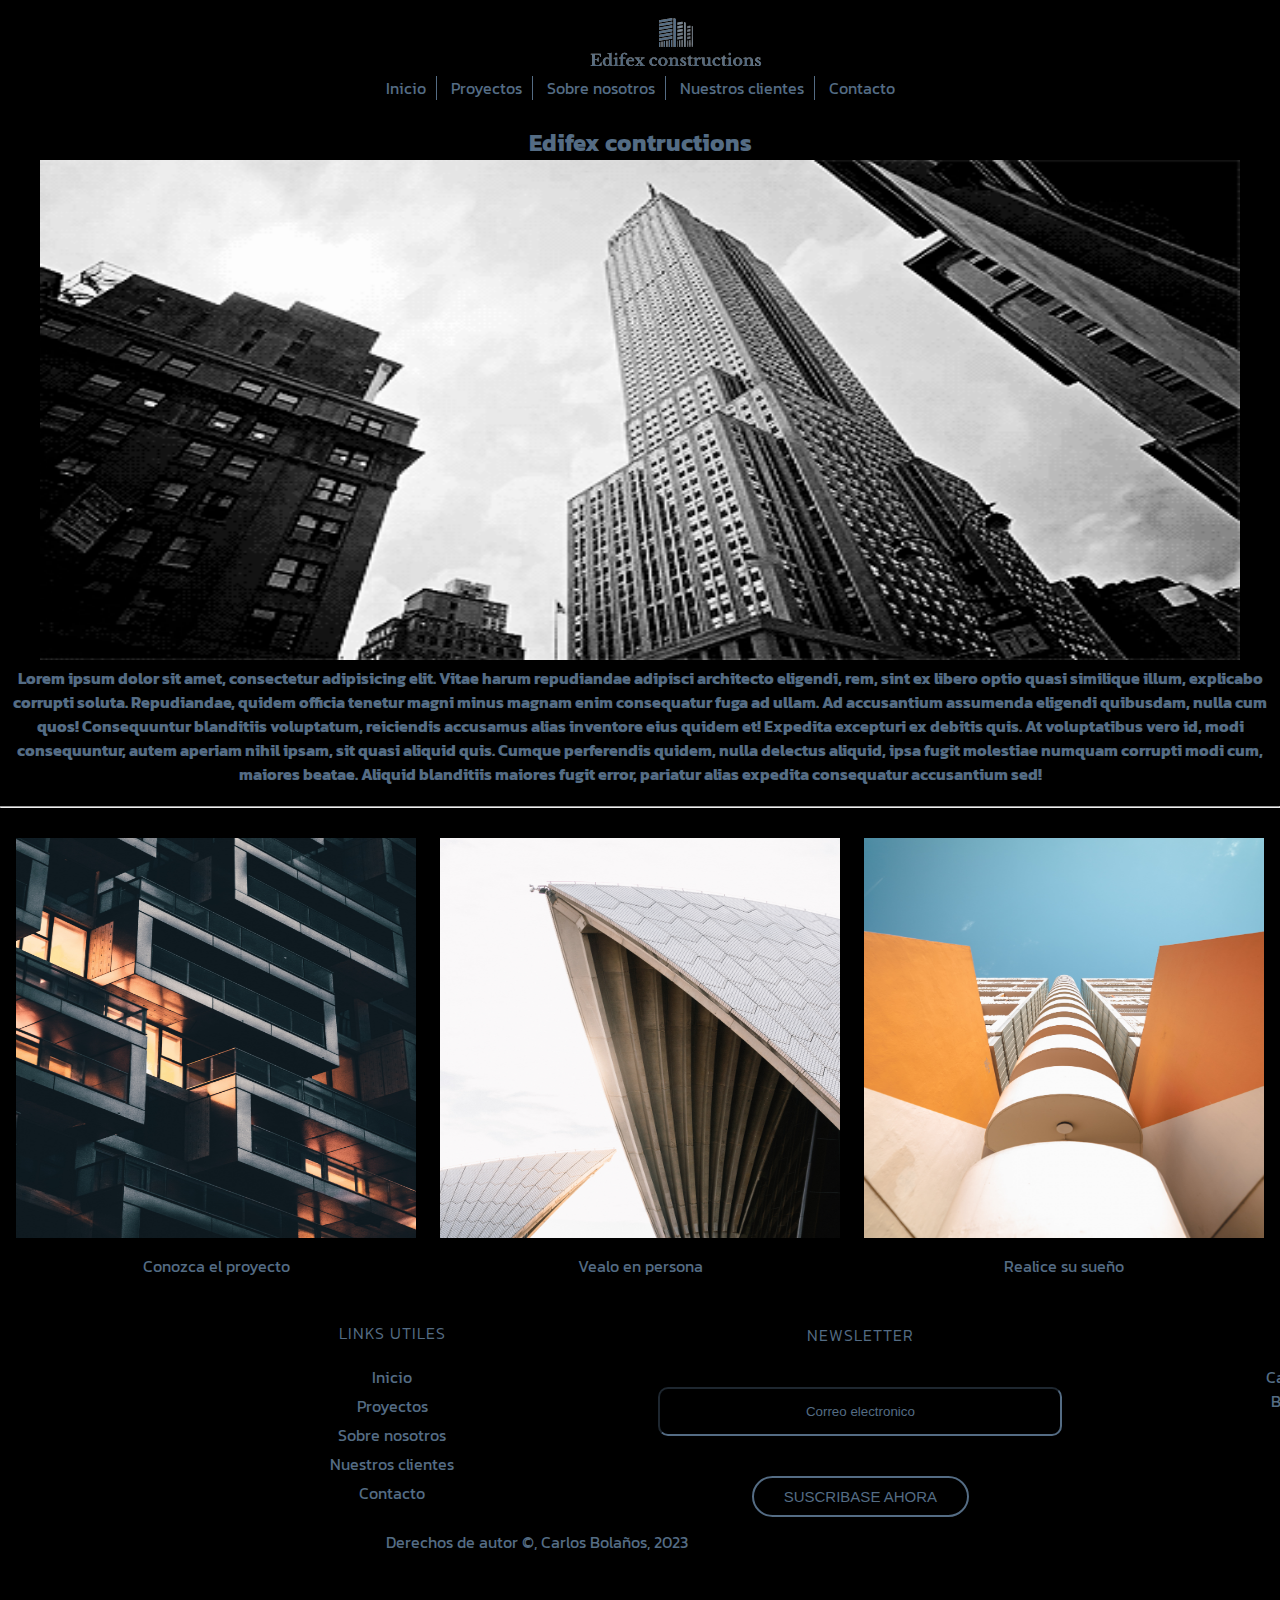
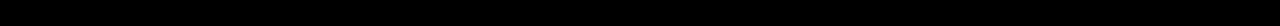
<file: index.html>
<!DOCTYPE html>
<html lang="es">
<head>
    <link href="https://fonts.googleapis.com/css2?family=Kanit:wght@300&display=swap" rel="stylesheet">
    <link href="css/style.css" rel="stylesheet" type="text/css">
    <meta charset="UTF-8">
    <meta http-equiv="X-UA-Compatible" content="IE=edge">
    <meta name="viewport" content="width=device-width, initial-scale=1.0">
    <title>Constructora</title>
</head>
<body>
    <header>
        <nav>
            <a href="index.html" class="logo"><img src="multimedia/logo.png" alt="logo"></a>
            <div class="nav-links">
                <ul>
                    <li class="nav-list"><a href="index.html">Inicio</a></li>
                    <li class="nav-list"><a href="pages/proyectos.html">Proyectos</a></li>
                    <li class="nav-list"><a href="pages/sobrenosotros.html">Sobre nosotros</a></li>
                    <li class="nav-list"><a href="pages/nuestroclientes.html">Nuestros clientes</a></li>
                    <li class="nav-list" id="ultimo"><a href="pages/contacto.html">Contacto</a></li>
                </ul>
            </div>
        </nav>
    </header>


    <main>
      <h2>Edifex contructions</h2>
      <img src="multimedia/tower.gif" alt="Edificios" class="first">
      <h4>Lorem ipsum dolor sit amet, consectetur adipisicing elit. Vitae harum repudiandae adipisci architecto eligendi, rem, sint ex libero optio quasi similique illum, explicabo corrupti soluta. Repudiandae, quidem officia tenetur magni minus magnam enim consequatur fuga ad ullam. Ad accusantium assumenda eligendi quibusdam, nulla cum quos! Consequuntur blanditiis voluptatum, reiciendis accusamus alias inventore eius quidem et! Expedita excepturi ex debitis quis. At voluptatibus vero id, modi consequuntur, autem aperiam nihil ipsam, sit quasi aliquid quis. Cumque perferendis quidem, nulla delectus aliquid, ipsa fugit molestiae numquam corrupti modi cum, maiores beatae. Aliquid blanditiis maiores fugit error, pariatur alias expedita consequatur accusantium sed!</h4>
      <hr>
        <div class="gallery">
          <div class="image">
            <img src="multimedia/pic1.jpg" alt="Edificio">
            <div class="caption">Conozca el proyecto</div>
          </div>
          <div class="image">
            <img src="multimedia/pic2.jpg" alt="Edificio">
            <div class="caption">Vealo en persona</div>
          </div>
          <div class="image">
            <img src="multimedia/pic3.jpg" alt="edificio">
            <div class="caption">Realice su sueño</div>
          </div>
        </div>
    </main>


    <footer>
      <div class="col-1">
        <h4>LINKS UTILES</h4>
        <a href="index.html">Inicio</a></li>
        <a href="pages/proyectos.html">Proyectos</a></li>
        <a href="pages/sobrenosotros.html">Sobre nosotros</a></li>
        <a href="pages/nuestroclientes.html">Nuestros clientes</a></li>
        <a href="pages/contacto.html">Contacto</a></li>

      </div>  

      <div class="col-2">
        <h4>NEWSLETTER</h4>
        <form class="newsletter">
            <input type="email" placeholder="Correo electronico" required>
            <br>
            <button type="submit">SUSCRIBASE AHORA</button>
        </form>
      </div>

      <div class="col-3">
        <h4>CONTACTO</h4>
        <p>Carreara 11A #5-25.<br>Bogota, Colombia</p>
      </div>

      <div class="derechos">
        <p>Derechos de autor ©, Carlos Bolaños, 2023</p>

      </div>

    </footer>
    
    
</body>
</html>
</file>
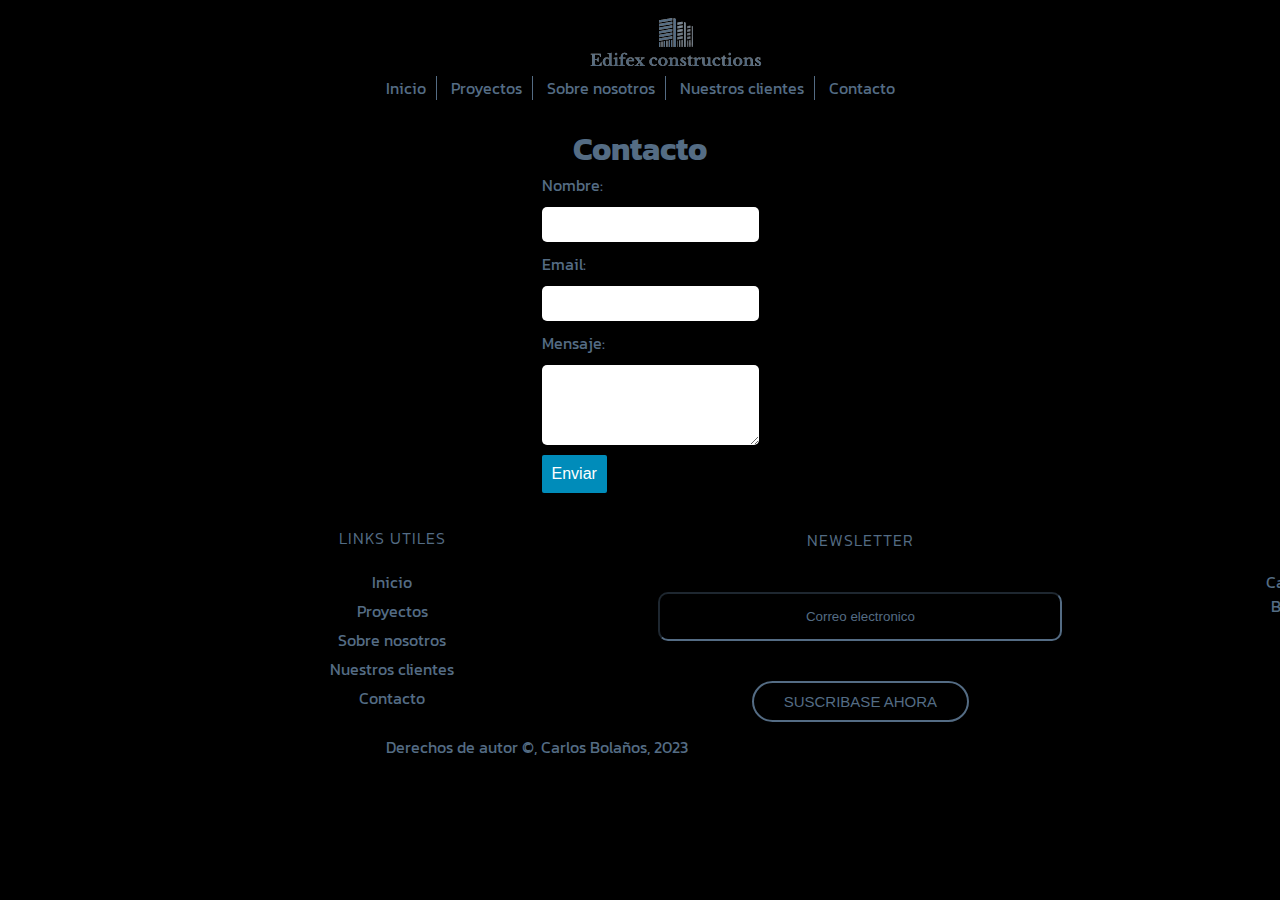
<file: pages/contacto.html>
<!DOCTYPE html>
<html lang="es">
<head>
    <link href="https://fonts.googleapis.com/css2?family=Kanit:wght@300&display=swap" rel="stylesheet">
    <link href="../css/style.css" rel="stylesheet" type="text/css">
    <meta charset="UTF-8">
    <meta http-equiv="X-UA-Compatible" content="IE=edge">
    <meta name="viewport" content="width=device-width, initial-scale=1.0">
    <title>Contacto</title>
</head>
<body>
    <header>
        <nav class="navbar">
            <a href="../index.html" class="logo"><img src="../multimedia/logo.png" alt="logo"></a>
            <div class="nav-links">
                <ul>
                    <li class="nav-list"><a href="../index.html">Inicio</a></li>
                    <li class="nav-list"><a href="proyectos.html">Proyectos</a></li>
                    <li class="nav-list"><a href="sobrenosotros.html">Sobre nosotros</a></li>
                    <li class="nav-list"><a href="nuestroclientes.html">Nuestros clientes</a></li>
                    <li class="nav-list" id="ultimo"><a href="contacto.html">Contacto</a></li>
                </ul>
            </div>
        </nav>
    </header>
    
    <main>
        <h1>Contacto</h1> 
        
        <div class="container">
            <form action="#" method="post" class="formcontacto">
              <label for="nombre">Nombre:</label>
              <input type="text" id="nombre" name="nombre" required class="inputcontacto">
              <label for="email">Email:</label>
              <input type="email" id="email" name="email" required class="inputcontacto">
              <label for="mensaje">Mensaje:</label>
              <textarea id="mensaje" name="mensaje" rows="4" required></textarea>
              <button type="submit" class="boton">Enviar</button>
            </form>
        </div> 

    </main>

    <footer>
        <div class="col-1">
            <h4>LINKS UTILES</h4>
            <a href="../index.html">Inicio</a></li>
            <a href="proyectos.html">Proyectos</a></li>
            <a href="sobrenosotros.html">Sobre nosotros</a></li>
            <a href="nuestroclientes.html">Nuestros clientes</a></li>
            <a href="contacto.html">Contacto</a></li>
             
        </div>  
             
        <div class="col-2">
            <h4>NEWSLETTER</h4>
            <form class="newsletter">
                    <input type="email" placeholder="Correo electronico" required>
                <br>
                <button type="submit">SUSCRIBASE AHORA</button>
            </form>
        </div>
             
        <div class="col-3">
            <h4>CONTACTO</h4>
            <p>Carreara 11A #5-25.<br>Bogota, Colombia</p>
        </div>
        <div class="derechos">
            <p>Derechos de autor ©, Carlos Bolaños, 2023</p>
    
        </div>
             
    </footer>
</body>
</html>
</file>
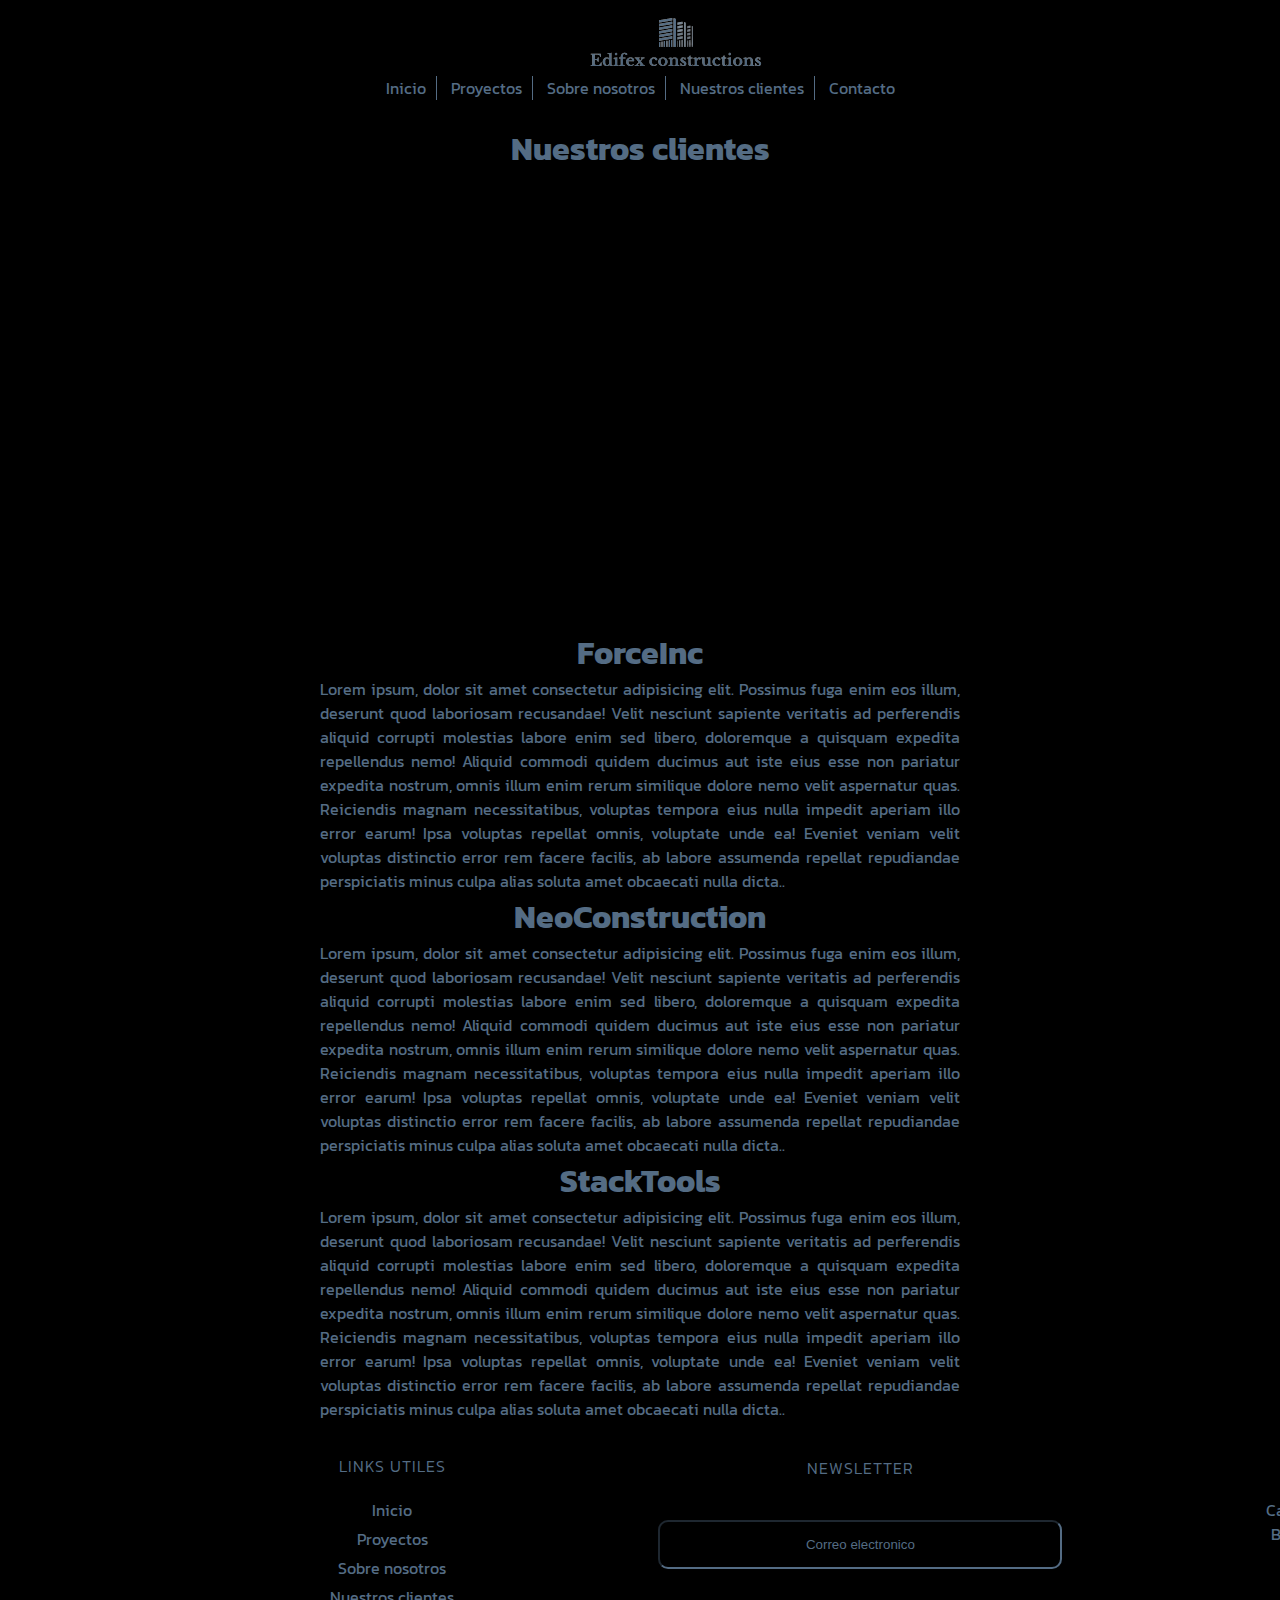
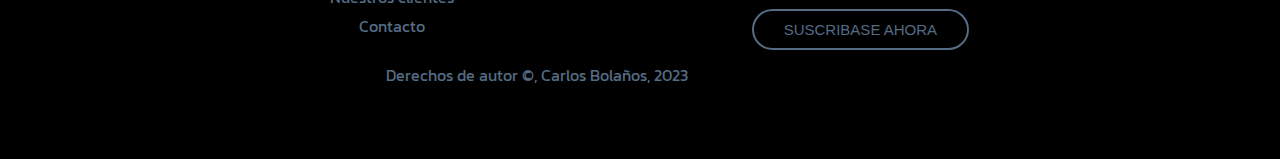
<file: pages/nuestroclientes.html>
<!DOCTYPE html>
<html lang="es">
<head>
    <link href="https://fonts.googleapis.com/css2?family=Kanit:wght@300&display=swap" rel="stylesheet">
    <link href="../css/style.css" rel="stylesheet" type="text/css">
    <meta charset="UTF-8">
    <meta http-equiv="X-UA-Compatible" content="IE=edge">
    <meta name="viewport" content="width=device-width, initial-scale=1.0">
    <title>Nuestros clientes</title>
</head>
<body>
     
    <header>
        <nav class="navbar">
            <a href="../index.html" class="logo"><img src="../multimedia/logo.png" alt="logo"></a>
            <div class="nav-links">
                <ul>
                    <li class="nav-list"><a href="../index.html">Inicio</a></li>
                    <li class="nav-list"><a href="proyectos.html">Proyectos</a></li>
                    <li class="nav-list"><a href="sobrenosotros.html">Sobre nosotros</a></li>
                    <li class="nav-list"><a href="nuestroclientes.html">Nuestros clientes</a></li>
                    <li class="nav-list" id="ultimo"><a href="contacto.html">Contacto</a></li>
                </ul>
            </div>
        </nav>
    </header> 
    <main>
        <div>
        <h1>Nuestros clientes</h1>  
        <iframe width="700" height="450" src="https://www.youtube.com/embed/gGriN-wfVWU?controls=0?autoplay=1?" title="YouTube video player" frameborder="0" allow="accelerometer; autoplay; clipboard-write; encrypted-media; gyroscope; picture-in-picture; web-share" allowfullscreen></iframe>

        <section >
            <h1>ForceInc</h1>
            <p class="parrafode">Lorem ipsum, dolor sit amet consectetur adipisicing elit. Possimus fuga enim eos illum, deserunt quod laboriosam recusandae! Velit nesciunt sapiente veritatis ad perferendis aliquid corrupti molestias labore enim sed libero, doloremque a quisquam expedita repellendus nemo! Aliquid commodi quidem ducimus aut iste eius esse non pariatur expedita nostrum, omnis illum enim rerum similique dolore nemo velit aspernatur quas. Reiciendis magnam necessitatibus, voluptas tempora eius nulla impedit aperiam illo error earum! Ipsa voluptas repellat omnis, voluptate unde ea! Eveniet veniam velit voluptas distinctio error rem facere facilis, ab labore assumenda repellat repudiandae perspiciatis minus culpa alias soluta amet obcaecati nulla dicta..</p>
        </section>

        <section>
            <h1>NeoConstruction</h1>
            <p class="parrafoiz">Lorem ipsum, dolor sit amet consectetur adipisicing elit. Possimus fuga enim eos illum, deserunt quod laboriosam recusandae! Velit nesciunt sapiente veritatis ad perferendis aliquid corrupti molestias labore enim sed libero, doloremque a quisquam expedita repellendus nemo! Aliquid commodi quidem ducimus aut iste eius esse non pariatur expedita nostrum, omnis illum enim rerum similique dolore nemo velit aspernatur quas. Reiciendis magnam necessitatibus, voluptas tempora eius nulla impedit aperiam illo error earum! Ipsa voluptas repellat omnis, voluptate unde ea! Eveniet veniam velit voluptas distinctio error rem facere facilis, ab labore assumenda repellat repudiandae perspiciatis minus culpa alias soluta amet obcaecati nulla dicta..</p>  
        </section>

        <section>
            <h1>StackTools</h1>
            <p class="parrafode">Lorem ipsum, dolor sit amet consectetur adipisicing elit. Possimus fuga enim eos illum, deserunt quod laboriosam recusandae! Velit nesciunt sapiente veritatis ad perferendis aliquid corrupti molestias labore enim sed libero, doloremque a quisquam expedita repellendus nemo! Aliquid commodi quidem ducimus aut iste eius esse non pariatur expedita nostrum, omnis illum enim rerum similique dolore nemo velit aspernatur quas. Reiciendis magnam necessitatibus, voluptas tempora eius nulla impedit aperiam illo error earum! Ipsa voluptas repellat omnis, voluptate unde ea! Eveniet veniam velit voluptas distinctio error rem facere facilis, ab labore assumenda repellat repudiandae perspiciatis minus culpa alias soluta amet obcaecati nulla dicta..</p>
        </section>
        </div>
    </main> 
        <footer>
        <div class="col-1">
            <h4>LINKS UTILES</h4>
            <a href="../index.html">Inicio</a></li>
            <a href="proyectos.html">Proyectos</a></li>
            <a href="sobrenosotros.html">Sobre nosotros</a></li>
            <a href="nuestroclientes.html">Nuestros clientes</a></li>
            <a href="contacto.html">Contacto</a></li>
             
        </div>  
             
        <div class="col-2">
            <h4>NEWSLETTER</h4>
            <form class="newsletter">
                <input type="email" placeholder="Correo electronico" required>
                <br>
                <button type="submit">SUSCRIBASE AHORA</button>
            </form>
        </div>
             
        <div class="col-3">
            <h4>CONTACTO</h4>
            <p>Carreara 11A #5-25.<br>Bogota, Colombia</p>
        </div>
        <div class="derechos">
            <p>Derechos de autor ©, Carlos Bolaños, 2023</p>
    
        </div>
             
    </footer>
    </body>
</html>
</file>
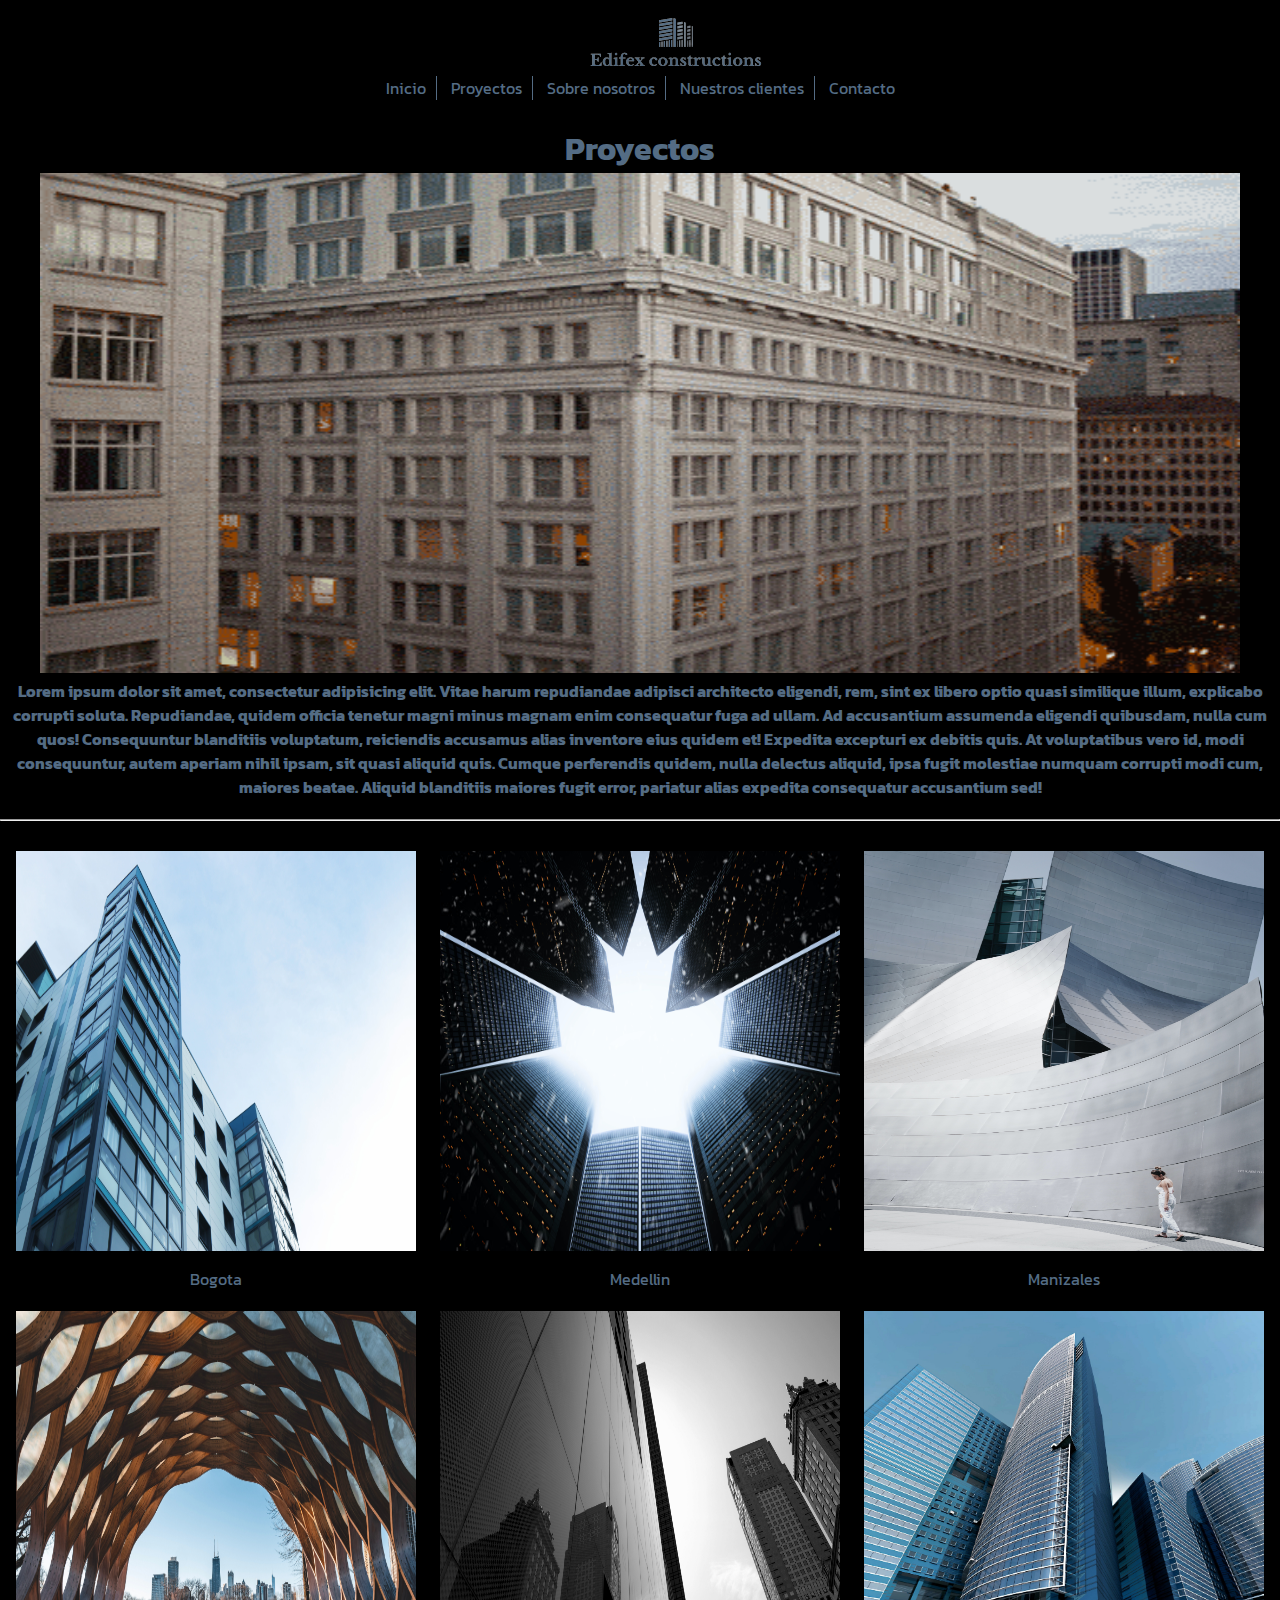
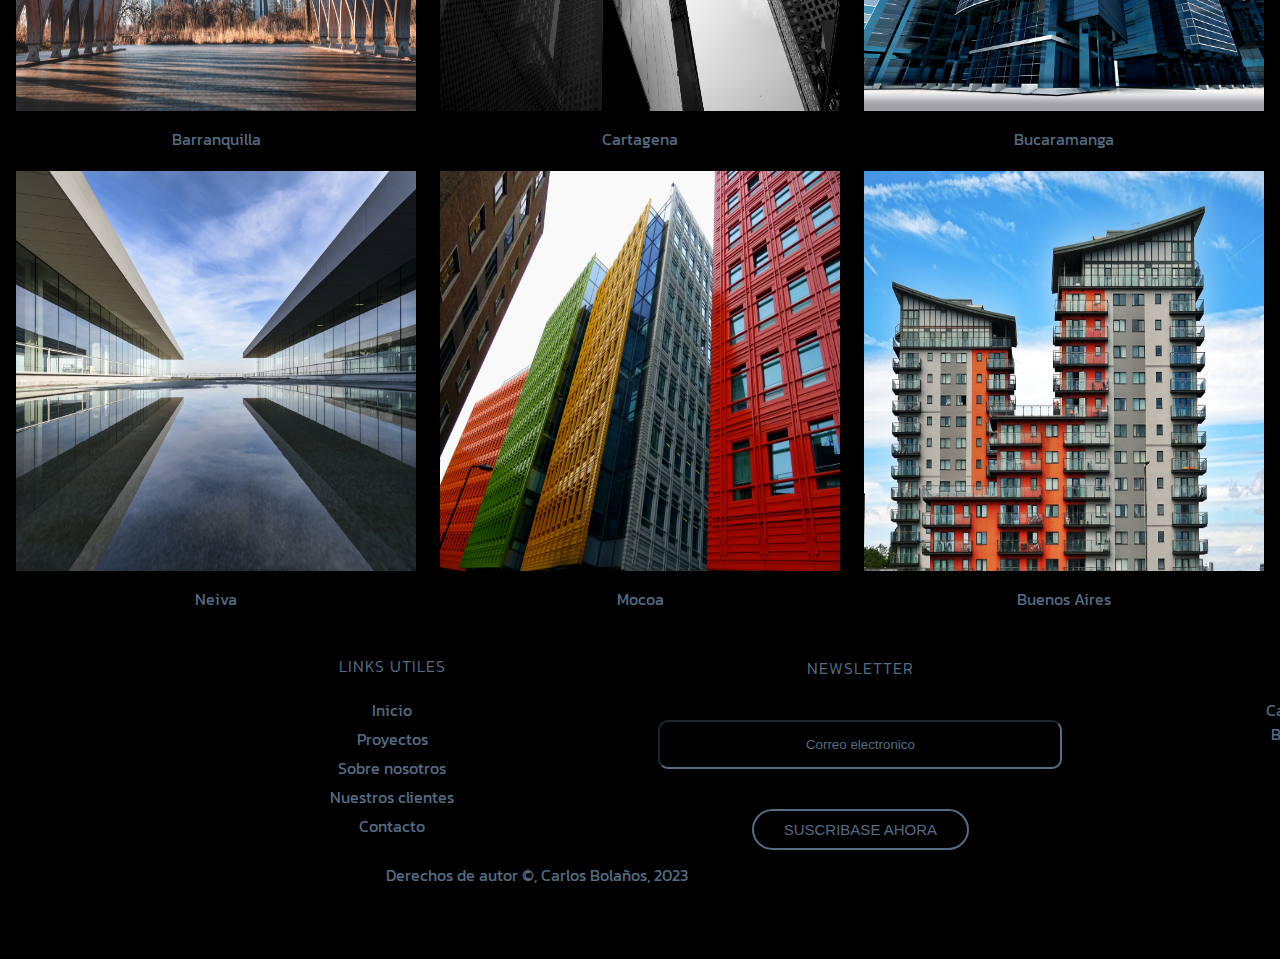
<file: pages/proyectos.html>
<!DOCTYPE html>
<html lang="es">
<head>
    <link href="https://fonts.googleapis.com/css2?family=Kanit:wght@300&display=swap" rel="stylesheet">
    <link href="../css/style.css" rel="stylesheet" type="text/css">
    <meta charset="UTF-8">
    <meta http-equiv="X-UA-Compatible" content="IE=edge">
    <meta name="viewport" content="width=device-width, initial-scale=1.0">
    <title>Proyectos</title>
</head>
<body>
    <header>
        <nav class="navbar">
            <a href="../index.html" class="logo"><img src="../multimedia/logo.png" alt="logo"></a>
            <div class="nav-links">
                <ul>
                    <li class="nav-list"><a href="../index.html">Inicio</a></li>
                    <li class="nav-list"><a href="proyectos.html">Proyectos</a></li>
                    <li class="nav-list"><a href="sobrenosotros.html">Sobre nosotros</a></li>
                    <li class="nav-list"><a href="nuestroclientes.html">Nuestros clientes</a></li>
                    <li class="nav-list" id="ultimo"><a href="contacto.html">Contacto</a></li>
                </ul>
            </div>
        </nav>
    </header>

    <main>
        <h1>Proyectos</h1>
        <img src="../multimedia/sc.gif" alt="Edificios" class="first">
        <h4>Lorem ipsum dolor sit amet, consectetur adipisicing elit. Vitae harum repudiandae adipisci architecto eligendi, rem, sint ex libero optio quasi similique illum, explicabo corrupti soluta. Repudiandae, quidem officia tenetur magni minus magnam enim consequatur fuga ad ullam. Ad accusantium assumenda eligendi quibusdam, nulla cum quos! Consequuntur blanditiis voluptatum, reiciendis accusamus alias inventore eius quidem et! Expedita excepturi ex debitis quis. At voluptatibus vero id, modi consequuntur, autem aperiam nihil ipsam, sit quasi aliquid quis. Cumque perferendis quidem, nulla delectus aliquid, ipsa fugit molestiae numquam corrupti modi cum, maiores beatae. Aliquid blanditiis maiores fugit error, pariatur alias expedita consequatur accusantium sed!</h4>     
        <hr>
        <div class="gallery-fil1">
            <div class="image">
              <img src="../multimedia/img1.jpg" alt="Edificio">
              <div class="caption">Bogota</div>
            </div>
            <div class="image">
              <img src="../multimedia/img2.jpg" alt="Edificio">
              <div class="caption">Medellin</div>
            </div>
            <div class="image">
              <img src="../multimedia/img3.jpg" alt="edificio">
              <div class="caption">Manizales</div>
            </div>
        </div>
        <div class="gallery-fil2">
            <div class="image">
              <img src="../multimedia/img4.jpg" alt="Edificio">
              <div class="caption">Barranquilla</div>
            </div>
            <div class="image">
              <img src="../multimedia/img5.jpg" alt="Edificio">
              <div class="caption">Cartagena</div>
            </div>
            <div class="image">
              <img src="../multimedia/img6.jpg" alt="edificio">
              <div class="caption">Bucaramanga</div>
            </div>
        </div>
        <div class="gallery-fil3">
            <div class="image">
              <img src="../multimedia/img7.jpg" alt="Edificio">
              <div class="caption">Neiva</div>
            </div>
            <div class="image">
              <img src="../multimedia/img8.jpg" alt="Edificio">
              <div class="caption">Mocoa</div>
            </div>
            <div class="image">
              <img src="../multimedia/img9.jpg" alt="edificio">
              <div class="caption">Buenos Aires</div>
            </div>
        </div>
    </main>
    
    <footer>
         <div class="col-1">
            
            <h4>LINKS UTILES</h4>
            <a href="../index.html">Inicio</a></li>
            <a href="proyectos.html">Proyectos</a></li>
            <a href="sobrenosotros.html">Sobre nosotros</a></li>
            <a href="nuestroclientes.html">Nuestros clientes</a></li>
            <a href="contacto.html">Contacto</a></li>
      
        </div>  
      
        <div class="col-2">
            <h4>NEWSLETTER</h4>
            <form class="newsletter">
                <input type="email" placeholder="Correo electronico" required>
                <br>
                <button type="submit">SUSCRIBASE AHORA</button>
            </form>
        </div>
      
        <div class="col-3">
            <h4>CONTACTO</h4>
            <p>Carreara 11A #5-25.<br>Bogota, Colombia</p>
        </div>
        <div class="derechos">
            <p>Derechos de autor ©, Carlos Bolaños, 2023</p>
    
        </div>
      
    </footer>
</body>
</html>
</file>
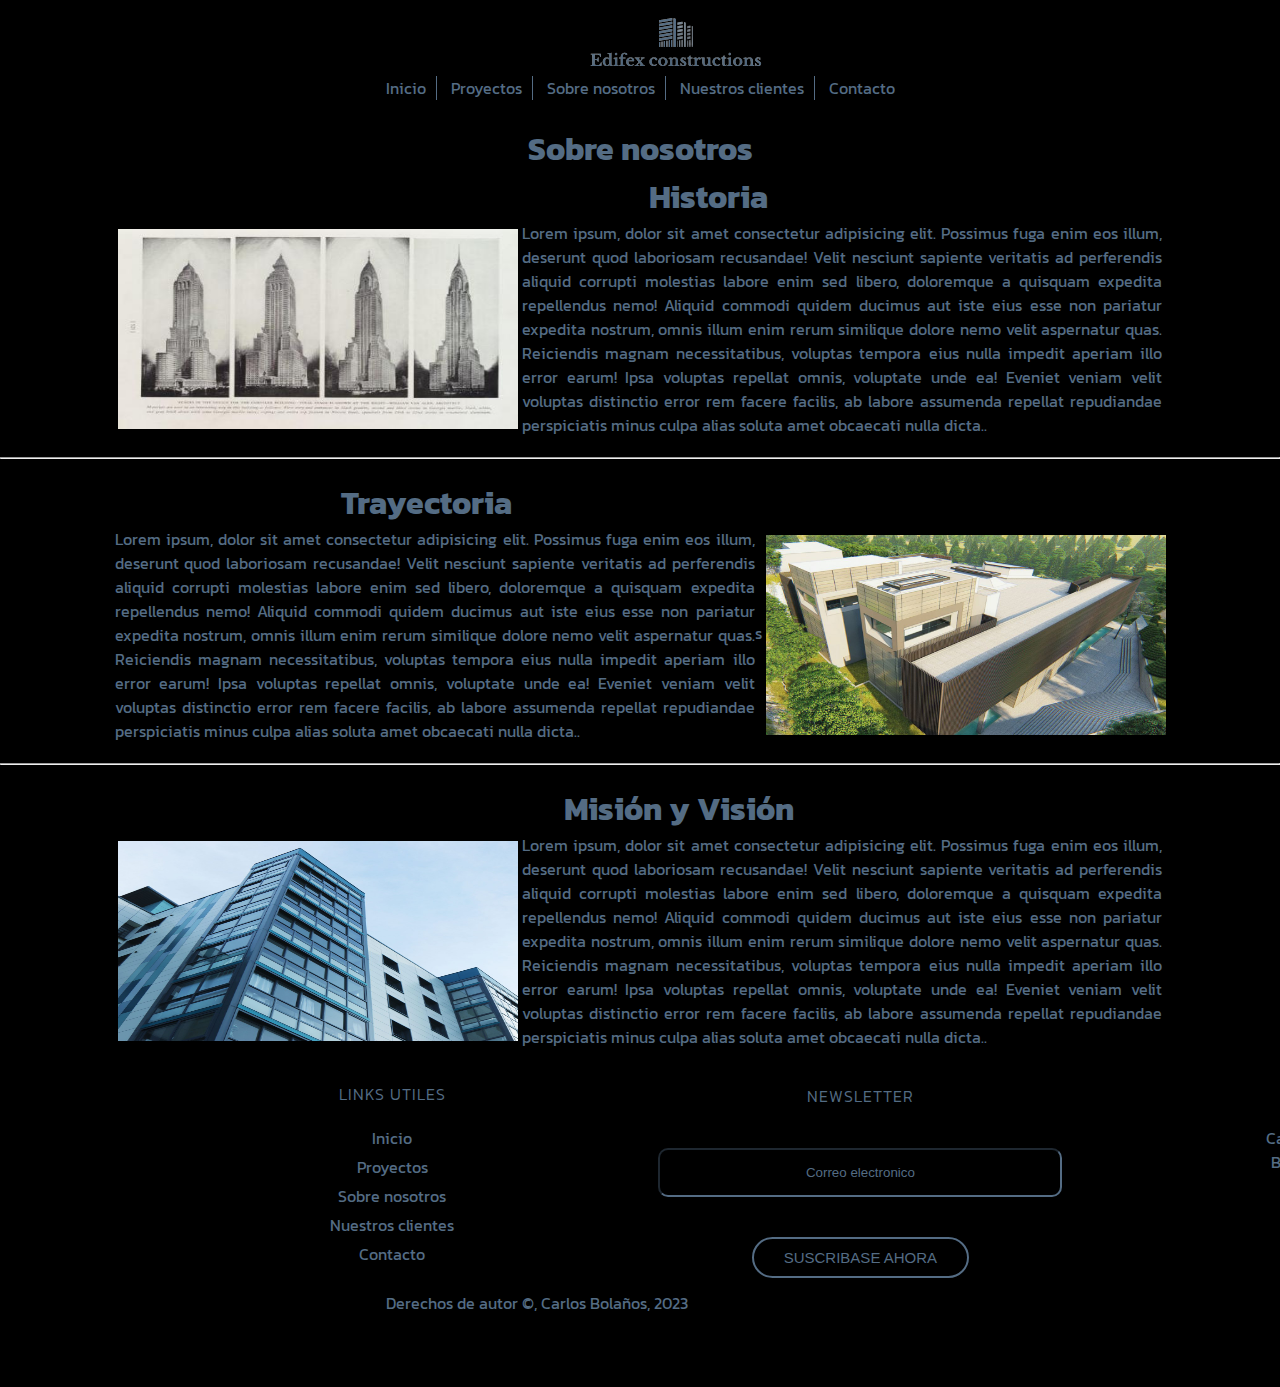
<file: pages/sobrenosotros.html>
<!DOCTYPE html>
<html lang="es">
<head>
    <link href="https://fonts.googleapis.com/css2?family=Kanit:wght@300&display=swap" rel="stylesheet">
    <link href="../css/style.css" rel="stylesheet" type="text/css">
    <meta charset="UTF-8">
    <meta http-equiv="X-UA-Compatible" content="IE=edge">
    <meta name="viewport" content="width=device-width, initial-scale=1.0">
    <title>Proyectos</title>
</head>
<body>
    <header>
        <nav class="navbar">
            <a href="../index.html" class="logo"><img src="../multimedia/logo.png" alt="logo"></a>
            <div class="nav-links">
                <ul>
                    <li class="nav-list"><a href="../index.html">Inicio</a></li>
                    <li class="nav-list"><a href="proyectos.html">Proyectos</a></li>
                    <li class="nav-list"><a href="sobrenosotros.html">Sobre nosotros</a></li>
                    <li class="nav-list"><a href="nuestroclientes.html">Nuestros clientes</a></li>
                    <li class="nav-list" id="ultimo"><a href="contacto.html">Contacto</a></li>
                </ul>
            </div>
        </nav>
    </header>
    <main>
        <h1>Sobre nosotros</h1>
       
        <section class="historia">
            <h1>Historia</h1>
            <img class="imagende" src="../multimedia/edificioviejo.jpeg" alt="Descripción de la imagen">
            <p class="parrafode">Lorem ipsum, dolor sit amet consectetur adipisicing elit. Possimus fuga enim eos illum, deserunt quod laboriosam recusandae! Velit nesciunt sapiente veritatis ad perferendis aliquid corrupti molestias labore enim sed libero, doloremque a quisquam expedita repellendus nemo! Aliquid commodi quidem ducimus aut iste eius esse non pariatur expedita nostrum, omnis illum enim rerum similique dolore nemo velit aspernatur quas. Reiciendis magnam necessitatibus, voluptas tempora eius nulla impedit aperiam illo error earum! Ipsa voluptas repellat omnis, voluptate unde ea! Eveniet veniam velit voluptas distinctio error rem facere facilis, ab labore assumenda repellat repudiandae perspiciatis minus culpa alias soluta amet obcaecati nulla dicta..</p>
        </section>
        <hr>
        <section class="trayectoria">
            <h1>Trayectoria</h1>
            <p class="parrafoiz">Lorem ipsum, dolor sit amet consectetur adipisicing elit. Possimus fuga enim eos illum, deserunt quod laboriosam recusandae! Velit nesciunt sapiente veritatis ad perferendis aliquid corrupti molestias labore enim sed libero, doloremque a quisquam expedita repellendus nemo! Aliquid commodi quidem ducimus aut iste eius esse non pariatur expedita nostrum, omnis illum enim rerum similique dolore nemo velit aspernatur quas. Reiciendis magnam necessitatibus, voluptas tempora eius nulla impedit aperiam illo error earum! Ipsa voluptas repellat omnis, voluptate unde ea! Eveniet veniam velit voluptas distinctio error rem facere facilis, ab labore assumenda repellat repudiandae perspiciatis minus culpa alias soluta amet obcaecati nulla dicta..</p>s
            <img class="imageniz" src="../multimedia/trayectoria.jpg" alt="Descripción de la imagen">   
        </section>
        <hr>
        <section class="mision">
            <h1>Misión y Visión</h1>
            <img class="imagende" src="../multimedia/mision.jpg" alt="Descripción de la imagen">
            <p class="parrafode">Lorem ipsum, dolor sit amet consectetur adipisicing elit. Possimus fuga enim eos illum, deserunt quod laboriosam recusandae! Velit nesciunt sapiente veritatis ad perferendis aliquid corrupti molestias labore enim sed libero, doloremque a quisquam expedita repellendus nemo! Aliquid commodi quidem ducimus aut iste eius esse non pariatur expedita nostrum, omnis illum enim rerum similique dolore nemo velit aspernatur quas. Reiciendis magnam necessitatibus, voluptas tempora eius nulla impedit aperiam illo error earum! Ipsa voluptas repellat omnis, voluptate unde ea! Eveniet veniam velit voluptas distinctio error rem facere facilis, ab labore assumenda repellat repudiandae perspiciatis minus culpa alias soluta amet obcaecati nulla dicta..</p>
        </section>

    </main>
    
    <footer>
         <div class="col-1">
            
            <h4>LINKS UTILES</h4>
            <a href="../index.html">Inicio</a></li>
            <a href="proyectos.html">Proyectos</a></li>
            <a href="sobrenosotros.html">Sobre nosotros</a></li>
            <a href="nuestroclientes.html">Nuestros clientes</a></li>
            <a href="contacto.html">Contacto</a></li>
      
        </div>  
      
        <div class="col-2">
            <h4>NEWSLETTER</h4>
            <form class="newsletter">
                <input type="email" placeholder="Correo electronico" required>
                <br>
                <button type="submit">SUSCRIBASE AHORA</button>
            </form>
        </div>
      
        <div class="col-3">
            <h4>CONTACTO</h4>
            <p>Carreara 11A #5-25.<br>Bogota, Colombia</p>
        </div>
        <div class="derechos">
            <p>Derechos de autor ©, Carlos Bolaños, 2023</p>
    
        </div>
      
    </footer>
</body>
</html>
</file>
<file: css/style.css>
*{
   margin: 0;
   padding: 0;
   text-decoration: none;
   
}

body{
    font-family: 'Kanit', sans-serif;
    background-color: black;
    color: #546c84;
    width: 100%;
    overflow-x: hidden;
    
}

.nav-links ul {
    text-align: center;
}

header{
    background: rgb(0, 0, 0); 
    width: 100%;
    height: 125px;   
}

.nav-list{
    display: inline-block;
    padding: 0px 10px 0px 10px;
    border-right: 1px #546c84 solid ;
    
}

.nav-list a{
    text-decoration: none;
    color: #546c84;
    position: relative;

}

.logo{
    position: relative;
    top: 5px;
    left: 45%;
}


#ultimo{
    border-right: none;
}

footer{
    background: rgb(0, 0, 0);
    width: 100%;
    height: 280px;
}

footer div{
    text-align: center;
    padding:30px 100px 30px 100px; 
    position: relative;
    left: 18%;  
}

.col-1 a{
    color: #546c84;
    display: block;
    margin-bottom: 5px;
}

.col-1{
    display: inline-block;
    position: relative;
    top: 2px;
}

.col-2 {
    display: inline-block;
    position: relative;
    top: 5px;

}

.col-3{
    display: inline-block;
    position: relative;
    bottom: 90px;

}

.derechos p{
    display: block;
    position: relative;
    right: 333px;
    bottom:42px;

}

footer div h4{
    font-weight: 300;
    margin-bottom: 20px;
    letter-spacing: 1px;
}



.newsletter input{
    color: #546c84;
    background: transparent;
    width: 400px;
    height: 45px;
    border-radius: 10px;
    border-color: #546c84;
    text-align: center;
    margin-top: 20px;
    margin-bottom: 40px;
}

.newsletter button{
    background: transparent;
    border: 2px solid #546c84;
    color: #546c84;
    border-radius: 30px;
    padding: 10px 30px;
    font-size: 15px;
    cursor: pointer;    

}

.newsletter input::placeholder{
    color: #546c84;
    position: relative;
    background: transparent;
    padding: 10px 30px;
}
/*MAIN INICIO Y PROYECTOS*/

main{
    text-align: center;
}
main hr{
    margin: 20px 0 20px 0;

}

.first{

    height: 500px;
    width: 1200px;
}

.image{
    display: inline-block;

}
.image img{
    display: inline-block;
    height: 400px;
    width: 400px;
    padding: 10px 10px 10px 10px; 
}

.caption{
    margin: 0px 0px 10px 0px; 
}

/*MAIN SOBRE NOSOTROS*/


  
.imagende {
    display: inline-block;
    vertical-align: middle;
    height: 200px;
    width: 400px;
  }
  
.parrafode {
    display: inline-block;
    vertical-align: middle;
    width: 50%;
    font-size: 16px; 
    text-align: justify;
  }

  .imageniz {
    display: inline-block;
    vertical-align: middle;
    height: 200px;
    width: 400px;
  }
  
  .parrafoiz {
    display: inline-block;
    vertical-align: middle;
    width: 50%;
    font-size: 16px;
    text-align: justify;
  }

.historia h1{
    text-align: right;
    position: relative;
    right: 40%;
}

.trayectoria h1{
    text-align: right;
    position: relative;
    right: 60%;
}

.mision h1{
    text-align: right;
    position: relative;
    right: 38%;
}
 
/*MAIN CONTACTO*/
  
.container {
    width: 80%;
    margin: 0 auto;
    text-align: center;
  }
  

.formcontacto {
    display: inline-block;
    text-align: left;
  }
  
label, .inputcontacto, textarea {
    display: block;
    margin-bottom: 10px;
  }
  
.inputcontacto, textarea {
    width: 100%;
    padding: 10px;
    border: none;
    border-radius: 5px;
  }
  
.boton {
    padding: 10px 10px;
    border: none;
    border-radius: 2px;
    background-color: #008CBA;
    color: #FFF;
    font-size: 16px;
    cursor: pointer;
  }
  
.boton:hover {
    background-color: #005580;
  }
</file>
